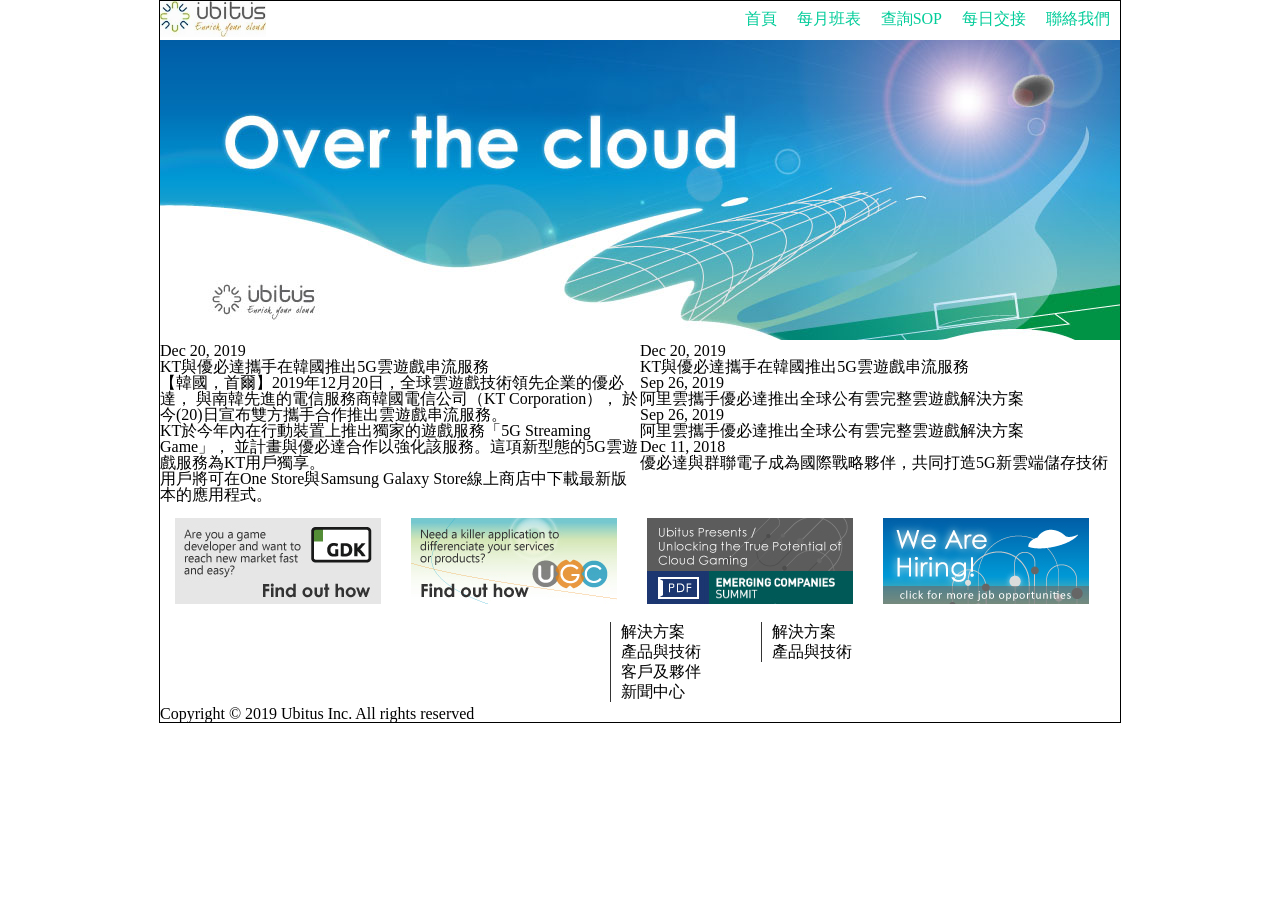
<file: index.html>
<!DOCTYPE html>
<html lang="en">
<head>
    <meta charset="UTF-8">
    <meta name="viewport" content="width=device-width, initial-scale=1.0">
    <meta http-equiv="X-UA-Compatible" content="ie=edge">
    <link rel="stylesheet" href="css/all1.css">
    <title>NOC_交接網站</title>
</head>
<body>
    <div class="wrap">
    <div class="header">
        <img src="img/header_logo.jpg" alt="">
        <div class="menu">
            <ul>
                <li><a href="#">首頁</a></li>
                <li><a href="#">每月班表</a></li>
                <li><a href="#">查詢SOP</a></li>
                <li><a href="#">每日交接</a></li>
                <li><a href="#">聯絡我們</a></li>
            </ul> 
        </div>
        <div class="clear"></div>
    </div>
    <div class="body">
    <img src="img/WE2014_J.jpg" alt="">
    </div>
    <div class="footer">
        <div class="footer1">
            Dec 20, 2019</br>
            KT與優必達攜手在韓國推出5G雲遊戲串流服務</br>
            【韓國，首爾】2019年12月20日，全球雲遊戲技術領先企業的優必達，
            與南韓先進的電信服務商韓國電信公司（KT Corporation），
            於今(20)日宣布雙方攜手合作推出雲遊戲串流服務。</br>
            KT於今年內在行動裝置上推出獨家的遊戲服務「5G Streaming Game」，
            並計畫與優必達合作以強化該服務。這項新型態的5G雲遊戲服務為KT用戶獨享。</br>
            用戶將可在One Store與Samsung Galaxy Store線上商店中下載最新版本的應用程式。
        </div>
        <div class="footer2">
            <ul>
                <li>               
                Dec 20, 2019</br>
                KT與優必達攜手在韓國推出5G雲遊戲串流服務
                </li>
                <li>  
                Sep 26, 2019</br>
                阿里雲攜手優必達推出全球公有雲完整雲遊戲解決方案
                </li>
                <li>
                Sep 26, 2019</br>
                阿里雲攜手優必達推出全球公有雲完整雲遊戲解決方案
                </li>
                <li>
                 Dec 11, 2018</br>
                 優必達與群聯電子成為國際戰略夥伴，共同打造5G新雲端儲存技術
                </li>
            </ul>

        </div>
        <div class="clear"></div>
    </div>
    <div class="img">
        <ul>
            <li><img src="img/s_ad_1.jpg" alt=""></li>
            <li><img src="img/s_ad_2.jpg" alt=""></li>
            <li><img src="img/s_ad_3.jpg" alt=""></li>
            <li><img src="img/s_ad_4.jpg" alt=""></li>
        </ul>

        <div class="clear"></div>
    </div>    

    <div class="under1">
        <!--  文字描述類都會建議用p包覆  -->
          <p>
            Copyright © 2019 Ubitus Inc. All rights reserved 
          </p>
        </div>
        <div class="listBox under2">
            <ul>
                <li>解決方案</li>
                <li>產品與技術</li>
                <li>客戶及夥伴</li>
                <li>新聞中心</li>
            </ul>
        </div>
        <div class="listBox under3">
            <ul>
                <li>解決方案</li>
                <li>產品與技術</li>
            </ul>
        </div>
        <div class="clear"></div>







</div>
</body>
</html>
</file>
<file: css/all1.css>
/* http://meyerweb.com/eric/tools/css/reset/ 
   v2.0 | 20110126
   License: none (public domain)
*/

html, body, div, span, applet, object, iframe,
h1, h2, h3, h4, h5, h6, p, blockquote, pre,
a, abbr, acronym, address, big, cite, code,
del, dfn, em, img, ins, kbd, q, s, samp,
small, strike, strong, sub, sup, tt, var,
b, u, i, center,
dl, dt, dd, ol, ul, li,
fieldset, form, label, legend,
table, caption, tbody, tfoot, thead, tr, th, td,
article, aside, canvas, details, embed, 
figure, figcaption, footer, header, hgroup, 
menu, nav, output, ruby, section, summary,
time, mark, audio, video {
	margin: 0;
	padding: 0;
	border: 0;
	font-size: 100%;
	font: inherit;
	vertical-align: baseline;
}
/* HTML5 display-role reset for older browsers */
article, aside, details, figcaption, figure, 
footer, header, hgroup, menu, nav, section {
	display: block;
}
body {
	line-height: 1;
}
ol, ul {
	list-style: none;
}
blockquote, q {
	quotes: none;
}
blockquote:before, blockquote:after,
q:before, q:after {
	content: '';
	content: none;
}
table {
	border-collapse: collapse;
	border-spacing: 0;
}
/* 上面是CSS reset*/
.wrap{
 margin: 0 auto;
 width: 960px;
 border: 1px solid;
}
.header img{
	height: 36px;
}


.menu {
	float: right;
}
.menu ul {
	float: right;
	list-style: none;
}
.menu li {
	float: left;
}
.menu a {
	text-decoration: none;
	color: #00cc99;
	display: block;
	padding: 10px;
}
.menu li a:hover {
	border-bottom: 3px solid #00cc99;
}
.clear {
	clear: both;
}
.footer1{
	width: 50%;
	float: left;

}

.img li{
  float: left;
  padding: 15px;
}
.clear {
	clear: both;
}


.under1{
	width:400px;
	height:100px;
	  float: left;
	position:relative;
  }
  /* absolute的設定需要父元件也有position */
  .under1 p{
	width:100%;
	position:absolute;
	bottom:0;
	
  }
  /* 如果發現元件有重複的樣式 可以考慮歸同一類，減少重複css */
  .listBox{
	width:80px;
	  float: left;
	padding-left:10px;
	border-left:1px solid #343434;
  }
  .listBox ul{
	width:100%;
  }
  .listBox li{
	padding-top:2px;
	padding-bottom:2px;
	list-style:none;
  }
  /* 這邊就只要針對不同之處再進行調整 */
  .under2{
	  margin-left:50px;
  }
  .under3{
	  margin-left:60px;
  }
  /* 建議日後盡量少用標籤本身(ex:ul li)去設定，除非非常確定此標籤(ex:ul li)都要這個樣式 */
</file>
